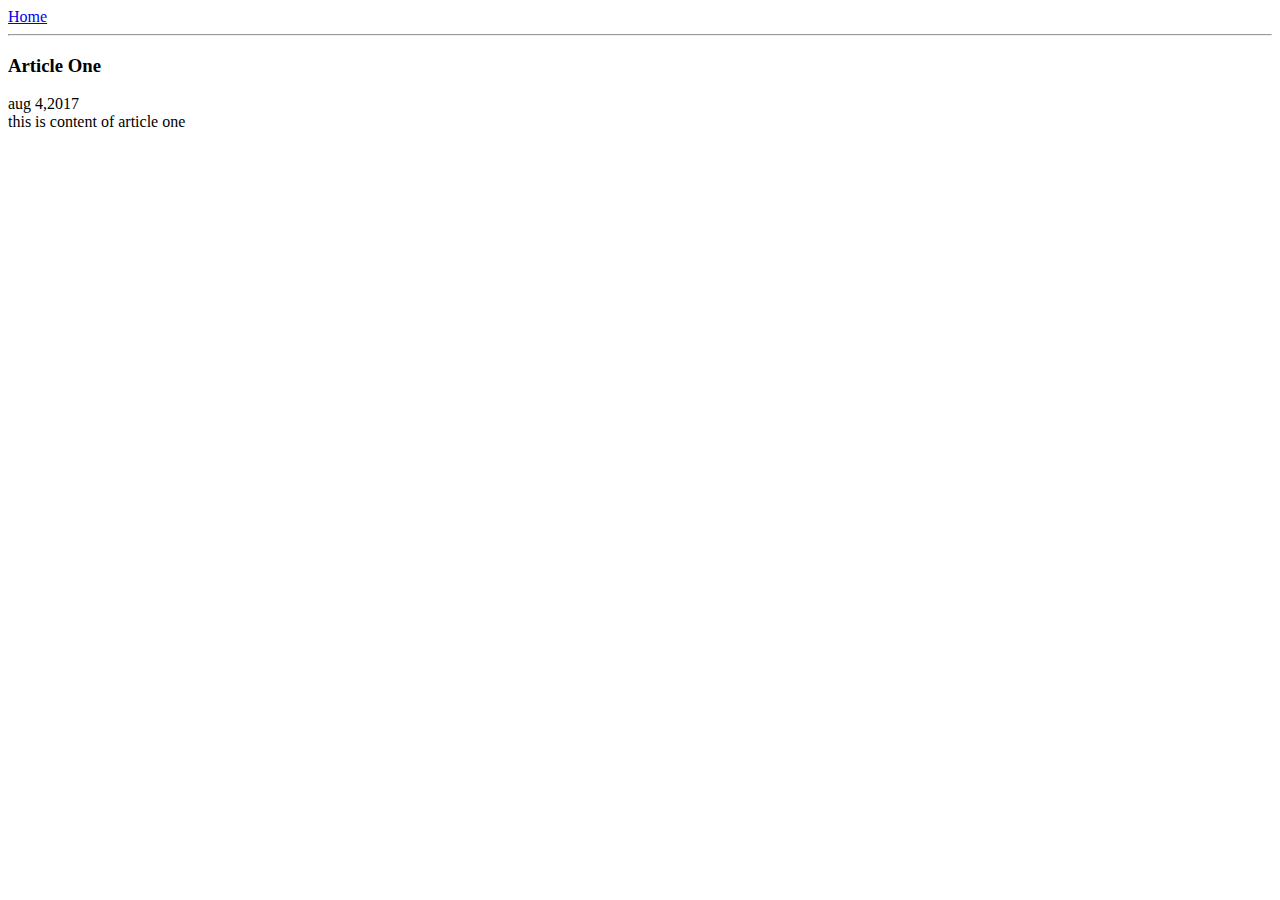
<file: ui/articleone.html>
<!DOCTYPE html>
<html>
    <title>article one & srikanth</title>
    <body>
        <div>
        <a href="/">Home</a>
        </div>
        <hr/>
        <h3>Article One</h3>
        <div>
            
    aug 4,2017
        </div>
        <div> this is content of article one</div>
    </body>
    
</html>
</file>
